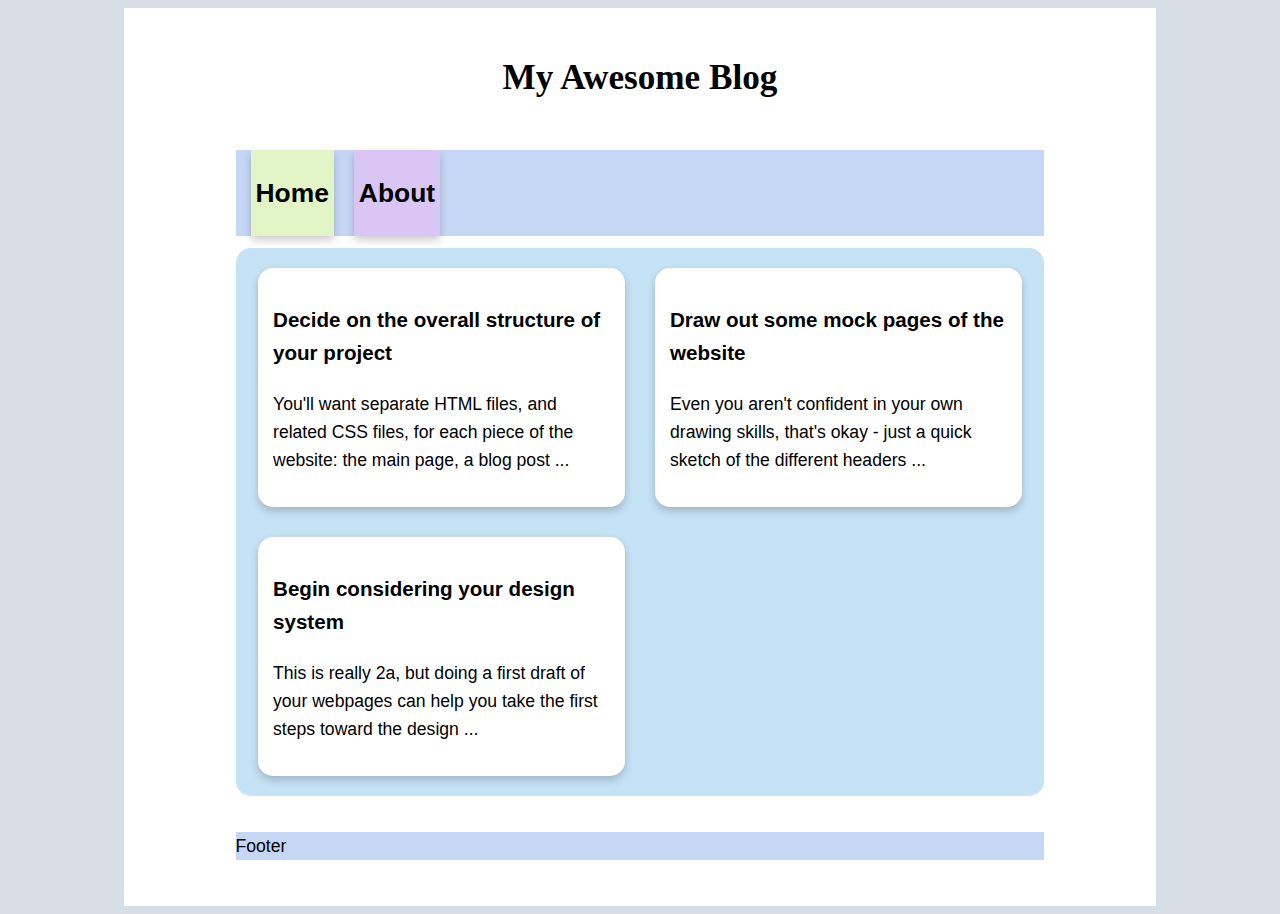
<file: index.html>
<!DOCTYPE html>
<html>
    <head>
        <link rel="stylesheet" type="text/css" href="src/css/common.css">
        <link rel="stylesheet" type="text/css" href="src/css/index.css">
        <meta name="viewport" content="width=device-width" />
        <meta charset="UTF-8">
    </head>
    <body>
        <div id="main">
            <header id="title"><h1>My Awesome Blog</h1></header>
            <nav class="menu">
                <div class="menu_item" selected><a href="index.html"><h2>Home</h2></a></div>
                <div class="menu_item"><a href="src/html/about.html"><h2>About</h2></a></div>
            </nav>
            <section id="content">
                <article class="main_post">
                    <a href="./src/html/post1.html">
                        <h3>Decide on the overall structure of your project</h3>
                        <p>You'll want separate HTML files, and related CSS files, for each piece of the website: the main page, a blog post ...</p>
                    </a>
                </article>
                <article class="main_post">
                    <a href="./src/html/post2.html">
                        <h3>Draw out some mock pages of the website</h3>
                        <p>Even you aren't confident in your own drawing skills, that's okay - just a quick sketch of the different headers ...</p>
                    </a>
                </article>
                <article class="main_post">
                    <a href="./src/html/post3.html">
                        <h3>Begin considering your design system</h3>
                        <p>This is really 2a, but doing a first draft of your webpages can help you take the first steps toward the design ...</p>
                    </a>
                </article>
            </section>
            <footer id="footer">Footer</footer>
        </div>
    </body>
</html>
</file>
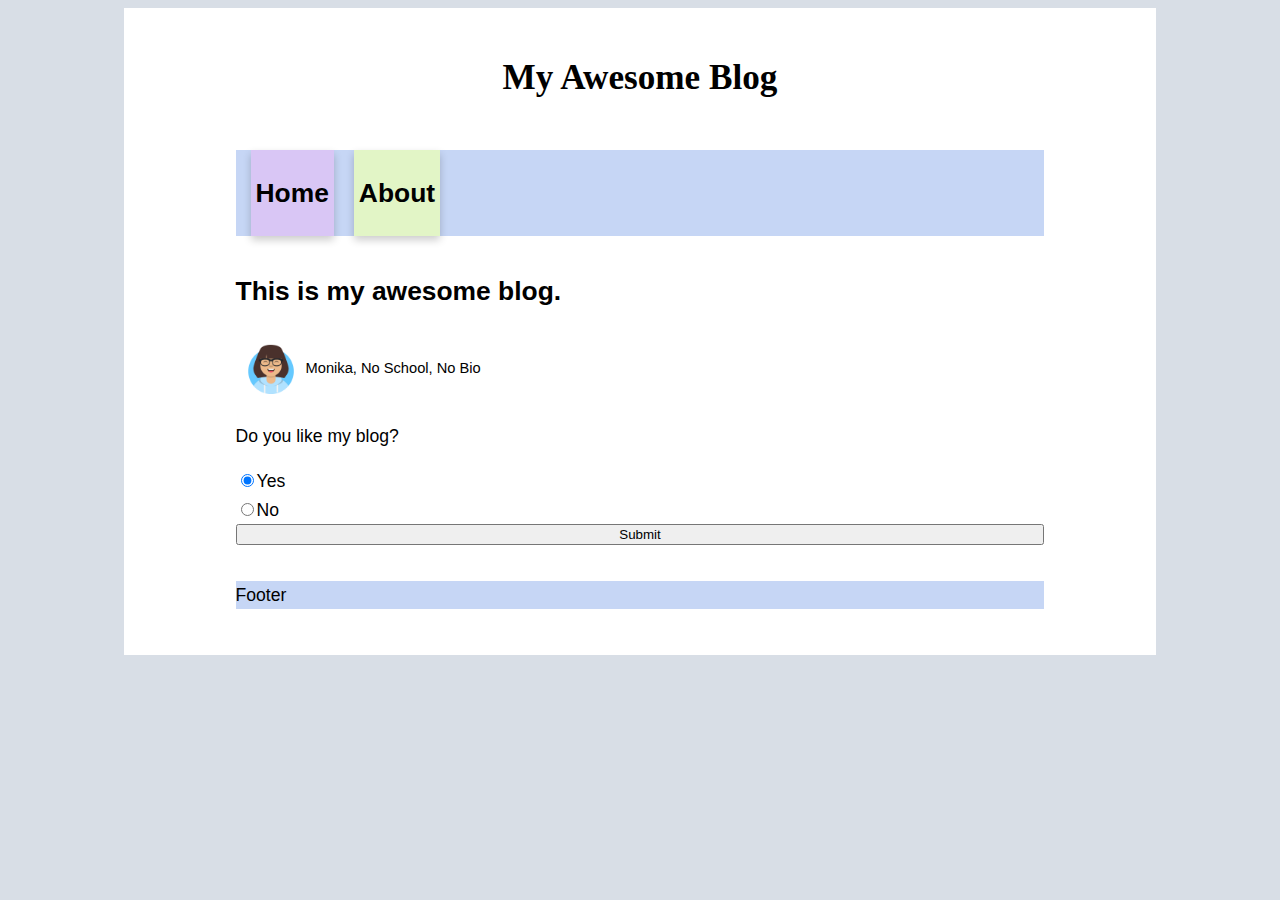
<file: src/html/about.html>
<!DOCTYPE html>
<html>
    <head>
        <link rel="stylesheet" type="text/css" href="../css/common.css">
        <link rel="stylesheet" type="text/css" href="../css/about.css">
        <meta name="viewport" content="width=device-width" />
        <meta charset="UTF-8">
    </head>
    <body>
        <div id="main">
            <header id="title"><h1>My Awesome Blog</h1></header>
            <nav class="menu">
                <div class="menu_item"><a href="../../index.html"><h2>Home</h2></a></div>
                <div class="menu_item" selected><a href="about.html"><h2>About</h2></a></div>
            </nav>
            <section id="content">
                <article>
                    <h2>This is my awesome blog.</h2>
                    <div class="avatar"><img src="../png/avatar.png"/><small>Monika, No School, No Bio</small></div>
                    <form id="survey_form" action="survey.html">
                        <p>Do you like my blog?</p>
                        <span><input type="radio" value="yes" name="doyoulike" required checked/>Yes</span>
                        <span><input type="radio" value="no" name="doyoulike" required/>No</span>
                        <button type="submit">Submit</button>
                    </form>
                </article>
            </section>
            <footer id="footer">Footer</footer>
        </div>
    </body>
</html>
</file>
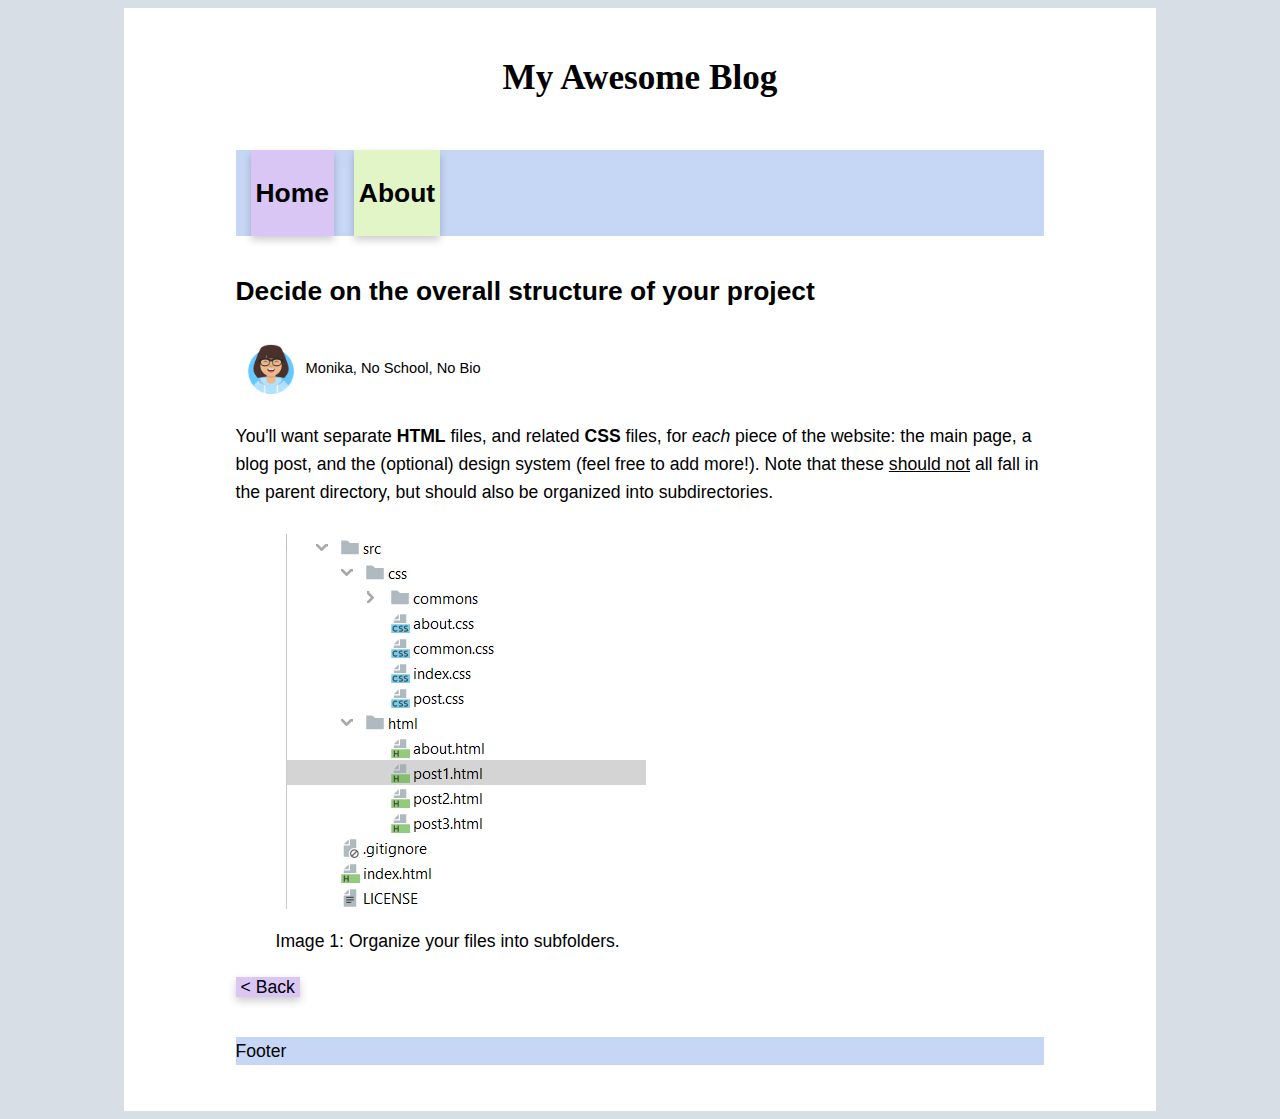
<file: src/html/post1.html>
<!DOCTYPE html>
<html>
    <head>
        <link rel="stylesheet" type="text/css" href="../css/common.css">
        <link rel="stylesheet" type="text/css" href="../css/post.css">
        <meta name="viewport" content="width=device-width" />
        <meta charset="UTF-8">
    </head>
    <body>
        <div id="main">
            <header id="title"><h1>My Awesome Blog</h1></header>
            <nav class="menu">
                <div class="menu_item"><a href="../../index.html"><h2>Home</h2></a></div>
                <div class="menu_item" selected><a href="about.html"><h2>About</h2></a></div>
            </nav>
            <section id="content">
                <article>
                    <h2>Decide on the overall structure of your project</h2>
                    <div class="avatar"><img src="../png/avatar.png"/><small>Monika, No School, No Bio</small></div>
                    <p>You'll want separate <b>HTML</b> files, and related <b>CSS</b> files, for <i>each</i> piece of the website: the main page, a blog post,
                        and the (optional) design system (feel free to add more!). Note that these <u>should not</u> all fall in the parent
                        directory, but should also be organized into subdirectories.</p>
                    <figure>
                        <img src="../png/subfolders.png" title="Example subfolder structure."/>
                        <figcaption>Image 1: Organize your files into subfolders.</figcaption>
                    </figure>
                </article>
                <a href="../../index.html" class="btn">< Back</a>
            </section>
            <footer id="footer">Footer</footer>
        </div>
    </body>
</html>
</file>
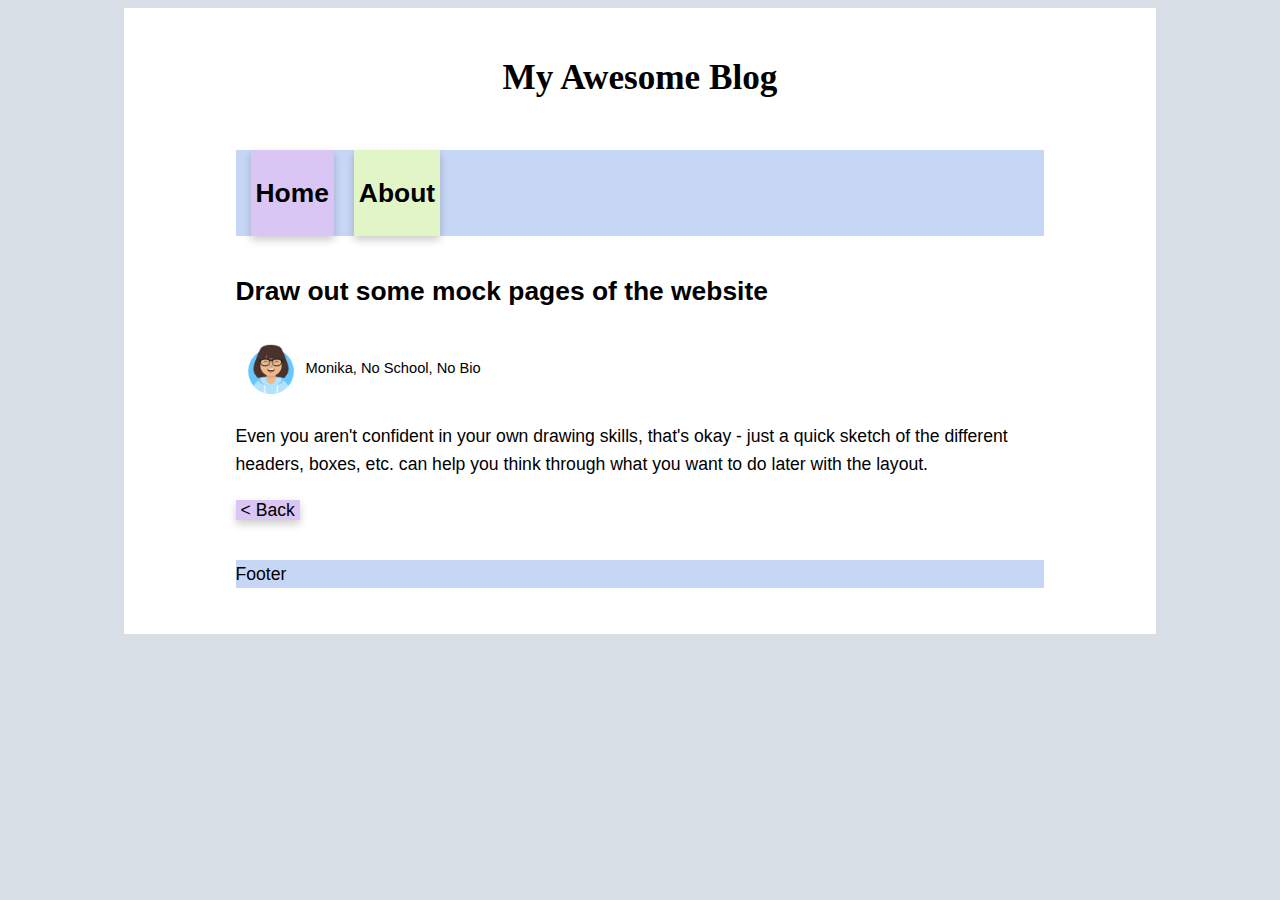
<file: src/html/post2.html>
<!DOCTYPE html>
<html>
    <head>
        <link rel="stylesheet" type="text/css" href="../css/common.css">
        <link rel="stylesheet" type="text/css" href="../css/post.css">
        <meta name="viewport" content="width=device-width" />
        <meta charset="UTF-8">
    </head>
    <body>
        <div id="main">
            <header id="title"><h1>My Awesome Blog</h1></header>
            <nav class="menu">
                <div class="menu_item"><a href="../../index.html"><h2>Home</h2></a></div>
                <div class="menu_item" selected><a href="about.html"><h2>About</h2></a></div>
            </nav>
            <section id="content">
                <article>
                    <h2>Draw out some mock pages of the website</h2>
                    <div class="avatar"><img src="../png/avatar.png"/><small>Monika, No School, No Bio</small></div>
                    <p>Even you aren't confident in your own drawing skills, that's okay - just a quick sketch of the different headers,
                        boxes, etc. can help you think through what you want to do later with the layout.</p>
                </article>
                <a href="../../index.html" class="btn">< Back</a>
            </section>
            <footer id="footer">Footer</footer>
        </div>
    </body>
</html>
</file>
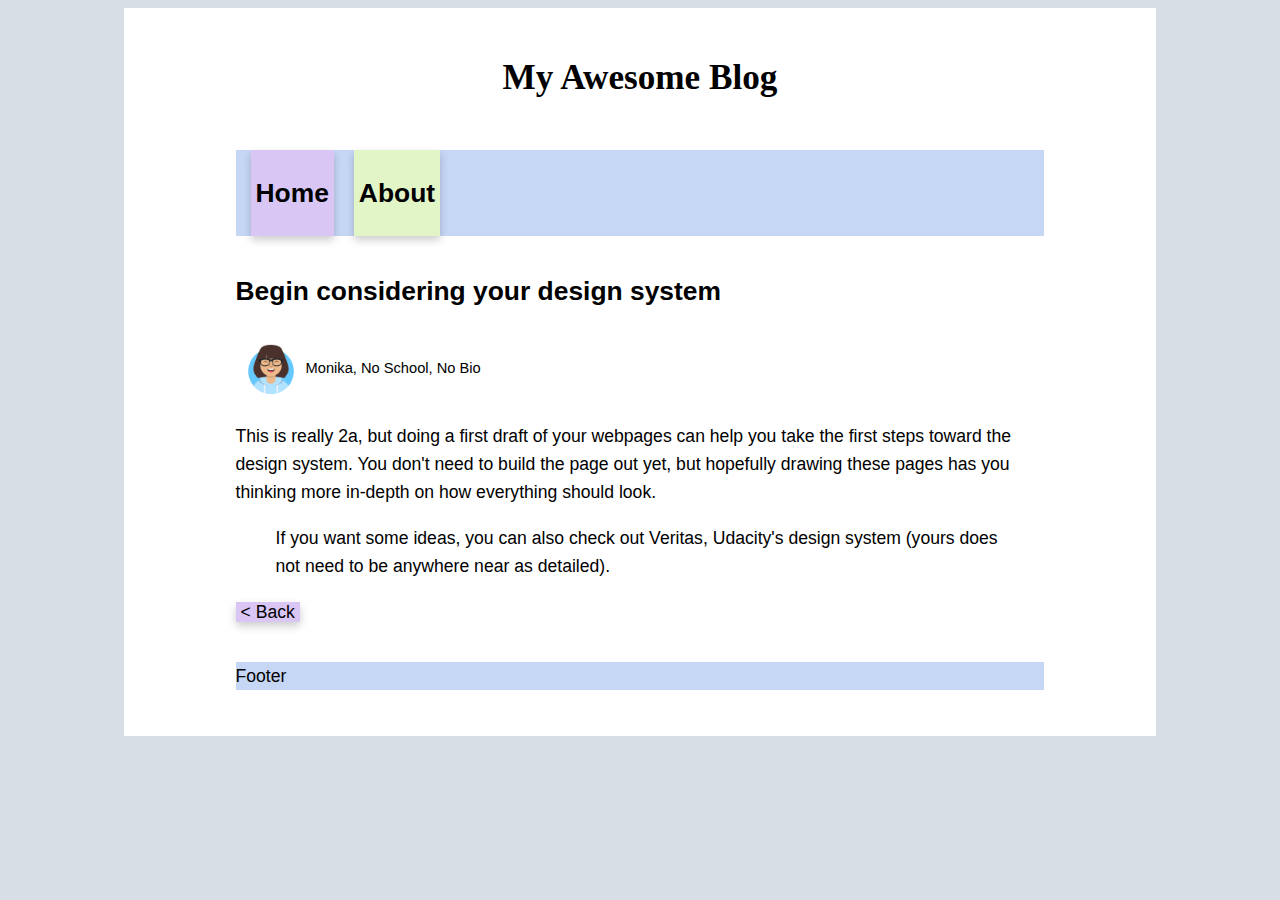
<file: src/html/post3.html>
<!DOCTYPE html>
<html>
    <head>
        <link rel="stylesheet" type="text/css" href="../css/common.css">
        <link rel="stylesheet" type="text/css" href="../css/post.css">
        <meta name="viewport" content="width=device-width" />
        <meta charset="UTF-8">
    </head>
    <body>
        <div id="main">
            <header id="title"><h1>My Awesome Blog</h1></header>
            <nav class="menu">
                <div class="menu_item"><a href="../../index.html"><h2>Home</h2></a></div>
                <div class="menu_item" selected><a href="about.html"><h2>About</h2></a></div>
            </nav>
            <section id="content">
                <article>
                    <h2>Begin considering your design system</h2>
                    <div class="avatar"><img src="../png/avatar.png"/><small>Monika, No School, No Bio</small></div>
                    <p>This is really 2a, but doing a first draft of your webpages can help you take the first steps toward the design
                        system. You don't need to build the page out yet, but hopefully drawing these pages has you thinking more in-depth
                        on how everything should look.
                    </p>
                    <blockquote>If you want some ideas, you can also check out Veritas, Udacity's design system
                        (yours does not need to be anywhere near as detailed).
                    </blockquote>
                </article>
                <a href="../../index.html" class="btn">< Back</a>
            </section>
            <footer id="footer">Footer</footer>
        </div>
    </body>
</html>
</file>
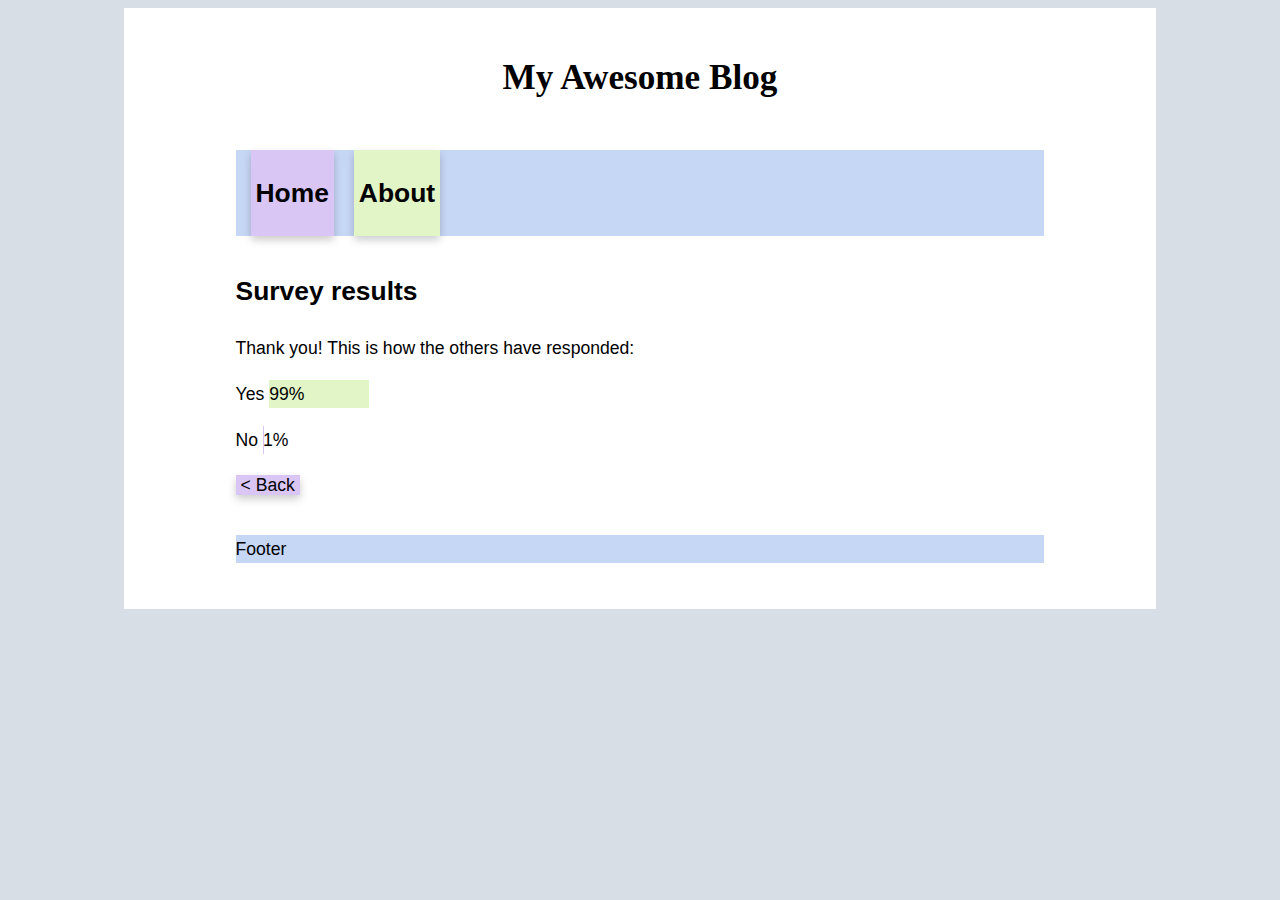
<file: src/html/survey.html>
<!DOCTYPE html>
<html>
    <head>
        <link rel="stylesheet" type="text/css" href="../css/common.css">
        <link rel="stylesheet" type="text/css" href="../css/survey.css">
        <meta name="viewport" content="width=device-width" />
        <meta charset="UTF-8">
    </head>
    <body>
        <div id="main">
            <header id="title"><h1>My Awesome Blog</h1></header>
            <nav class="menu">
                <div class="menu_item"><a href="../../index.html"><h2>Home</h2></a></div>
                <div class="menu_item" selected><a href="about.html"><h2>About</h2></a></div>
            </nav>
            <section id="content">
                <article>
                    <h2>Survey results</h2>
                    <p>Thank you! This is how the others have responded:</p>
                    <p>Yes <span id="yes_span"> 99% </span></p>
                    <p>No <span id="no_span"> 1% </span></p>
                    <a href="../../index.html" class="btn">< Back</a>
                </article>
            </section>
            <footer id="footer">Footer</footer>
        </div>
    </body>
</html>
</file>
<file: src/css/common.css>
/*
* {
    border: black;
    border-width: 1px;
    border-style: solid;
}
*/

@import "commons/title.css";
@import "commons/menu.css";
@import "commons/content.css";
@import "commons/footer.css";

body {
    font-family: "Verdana", "Arial";
    font-size: 1.1em;
    line-height: 1.6;
    background-color: #d8dee6; /* light-gray */
}

h1 {
    font-family: "Georgia", "Times New Roman";
}

a {
    text-decoration: none;
    color: black;
}

a:hover {
    color: #7C8D99; /* gray */
}

img {
    padding: 10px;
    width:100%;
    max-width: 360px;
}

.btn {
    padding: 0px 5px 0px 5px;
    background-color: #D9C6F5; /* pink */
    color: black;
    box-shadow: 0 4px 8px 0 rgba(0,0,0,0.2);
}

.btn:hover {
    background-color: #E2F5C6; /* green */
    box-shadow: 0 2px 4px 0 rgba(0,0,0,0.2);
}

.avatar {
    display: flex;
    flex-direction: row;
    align-items: center;
    justify-content: flex-start;
}

.avatar img{
    width: 50px;
}

#main {
    background-color: white;

    display: grid;
    justify-content: center;
    align-items: center;
    grid-template-columns: 80%;
    grid-template-rows: 120px 110px auto 100px;
    grid-template-areas:
        "title"
        "menu"
        "content"
        "footer";
    grid-gap: 0px;
}

@media(max-width:900px) {
    #main {
        padding: 5px;
    }
}

@media(min-width:900px) {
    #main {
        width: 80%;
        margin: auto;
        padding: 10px;
    }
}
</file>
<file: src/css/index.css>
#content {
    grid-area: content;

    display: grid;
    justify-content: center;
    align-items: stretch;
}

.main_post {
    padding: 15px;
    background-color: white;
    border-radius: 15px;
    box-shadow: 0 4px 8px 0 rgba(0,0,0,0.2);
    transition: 0.3s;

    display: flex;
    flex-direction: column;
}

.main_post:hover {
  box-shadow: 0 8px 16px 0 rgba(0,0,0,0.2);
}

@media(max-width:900px) {
    #content {
        padding: 15px;

        grid-template-columns: 98%;
        grid-gap: 30px;
    }
}

@media(min-width:900px) {
    #content {
        padding: 20px 30px 20px 30px;

        grid-template-columns: 49% 49%;
        grid-auto-rows: minmax(200px, auto);
        grid-gap: 30px;
    }
}
</file>
<file: src/css/about.css>
#content {
    background-color: white;
    display: flex;
    flex-direction: column;
    transition: 0.3s;
}

#survey_form {
    display: flex;
    flex-direction: column;
}
</file>
<file: src/css/post.css>
#content {
    background-color: white;
    transition: 0.3s;
}
</file>
<file: src/css/survey.css>
#content {
    background-color: white;
    transition: 0.3s;
}

#yes_span {
    width: 100px;
    background-color: black;
    display: inline-block;
    background-color: #E2F5C6; /* green */
}

#no_span {
    width: 1px;
    background-color: black;
    display: inline-block;
    background-color: #D9C6F5; /* pink */
}
</file>
